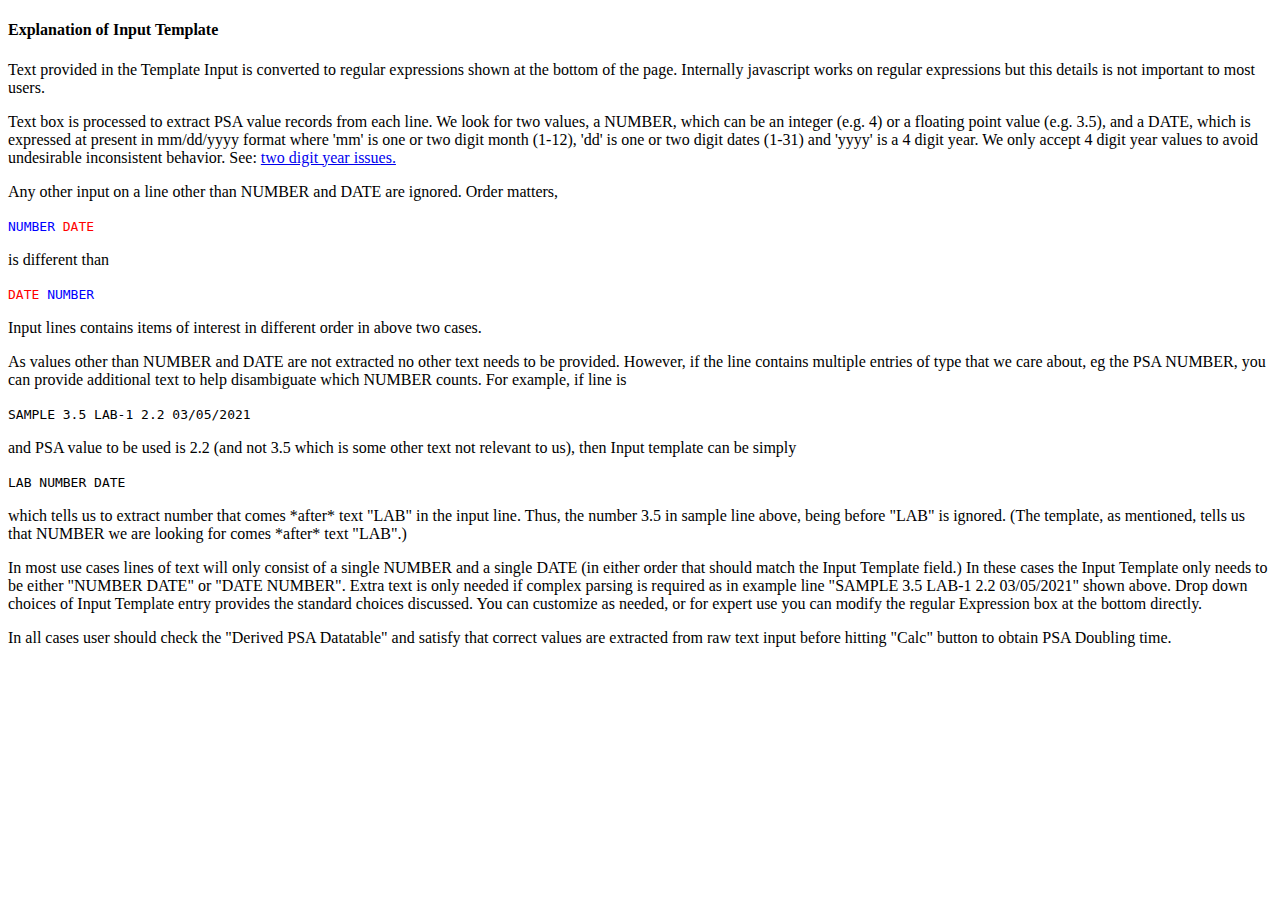
<file: template_help.html>
<!DOCTYPE html>
<html lang="en">

<head>
    <meta charset="UTF-8">
    <meta http-equiv="X-UA-Compatible" content="IE=edge">
    <meta name="viewport" content="width=device-width, initial-scale=1.0">
    <title>PSA Doubling Input Template Help</title>
</head>

<body>
    <h4>Explanation of Input Template</h4>
    Text provided in the Template Input is converted to regular expressions shown at the bottom of the page. Internally
    javascript works on regular expressions but this details is not important to most users.
    <p>Text box is processed to extract PSA value records from each line.
        We look for two values, a NUMBER, which can be an integer (e.g. 4) or
        a floating point value (e.g. 3.5), and a DATE, which is expressed at present in mm/dd/yyyy format where 'mm' is
        one or two digit month (1-12), 'dd' is one or two digit dates (1-31) and 'yyyy' is a 4 digit year. We only
        accept 4 digit year values
        to avoid undesirable inconsistent behavior. See:
        <a target="_blank"
            href="https://developer.mozilla.org/en-US/docs/Web/JavaScript/Reference/Global_Objects/Date#interpretation_of_two-digit_years">
            two digit year issues.</a>
    </p>
    <p>Any other input on a line other than NUMBER and DATE are ignored. Order matters,
    <p><code><font color=blue>NUMBER</font> <font color=red>DATE</font></code>
    <p>is different than

    <p><code><font color=red>DATE</font> <font color=blue>NUMBER</font></code>

    <p>Input lines contains items of interest in different order in above two cases.
    <p>As values other than NUMBER and
        DATE are not extracted no other text needs to be provided. However, if the line contains multiple entries
        of type
        that we care about, eg the PSA NUMBER, you can
        provide additional text to help disambiguate which NUMBER counts. For example, if line is
    <p>
        <code>  SAMPLE 3.5  LAB-1    2.2   03/05/2021</code>
    <p>
        and PSA value to be used is 2.2 (and not 3.5 which is some other text not relevant to us), then  Input
        template can be simply
    <p>
        <code> LAB NUMBER DATE</code>
    <p>which tells us to extract number that comes *after* text "LAB" in the input line. Thus, the number 3.5 in sample line above, being
        before "LAB" is ignored. (The template, as mentioned, tells us that NUMBER we are looking for comes *after* text "LAB".)
    </p>
    <p>
        In most use cases lines of text
        will
        only consist of a single NUMBER and a single DATE (in either order that should match the Input Template field.) 
        In these cases the Input Template only needs to be either "NUMBER DATE"  or "DATE NUMBER". Extra text 
        is only needed if complex parsing is required as in example line "SAMPLE 3.5  LAB-1    2.2   03/05/2021" 
        shown above.
        Drop down
        choices of Input Template entry provides the standard choices discussed. You can customize as needed, or for expert use you can modify the 
        regular Expression box at the bottom directly. 
        <p>In all cases user should check the "Derived PSA Datatable" and satisfy that correct values are extracted from raw text input before
            hitting "Calc" button to obtain PSA Doubling time.
</body>

</html>
</file>
